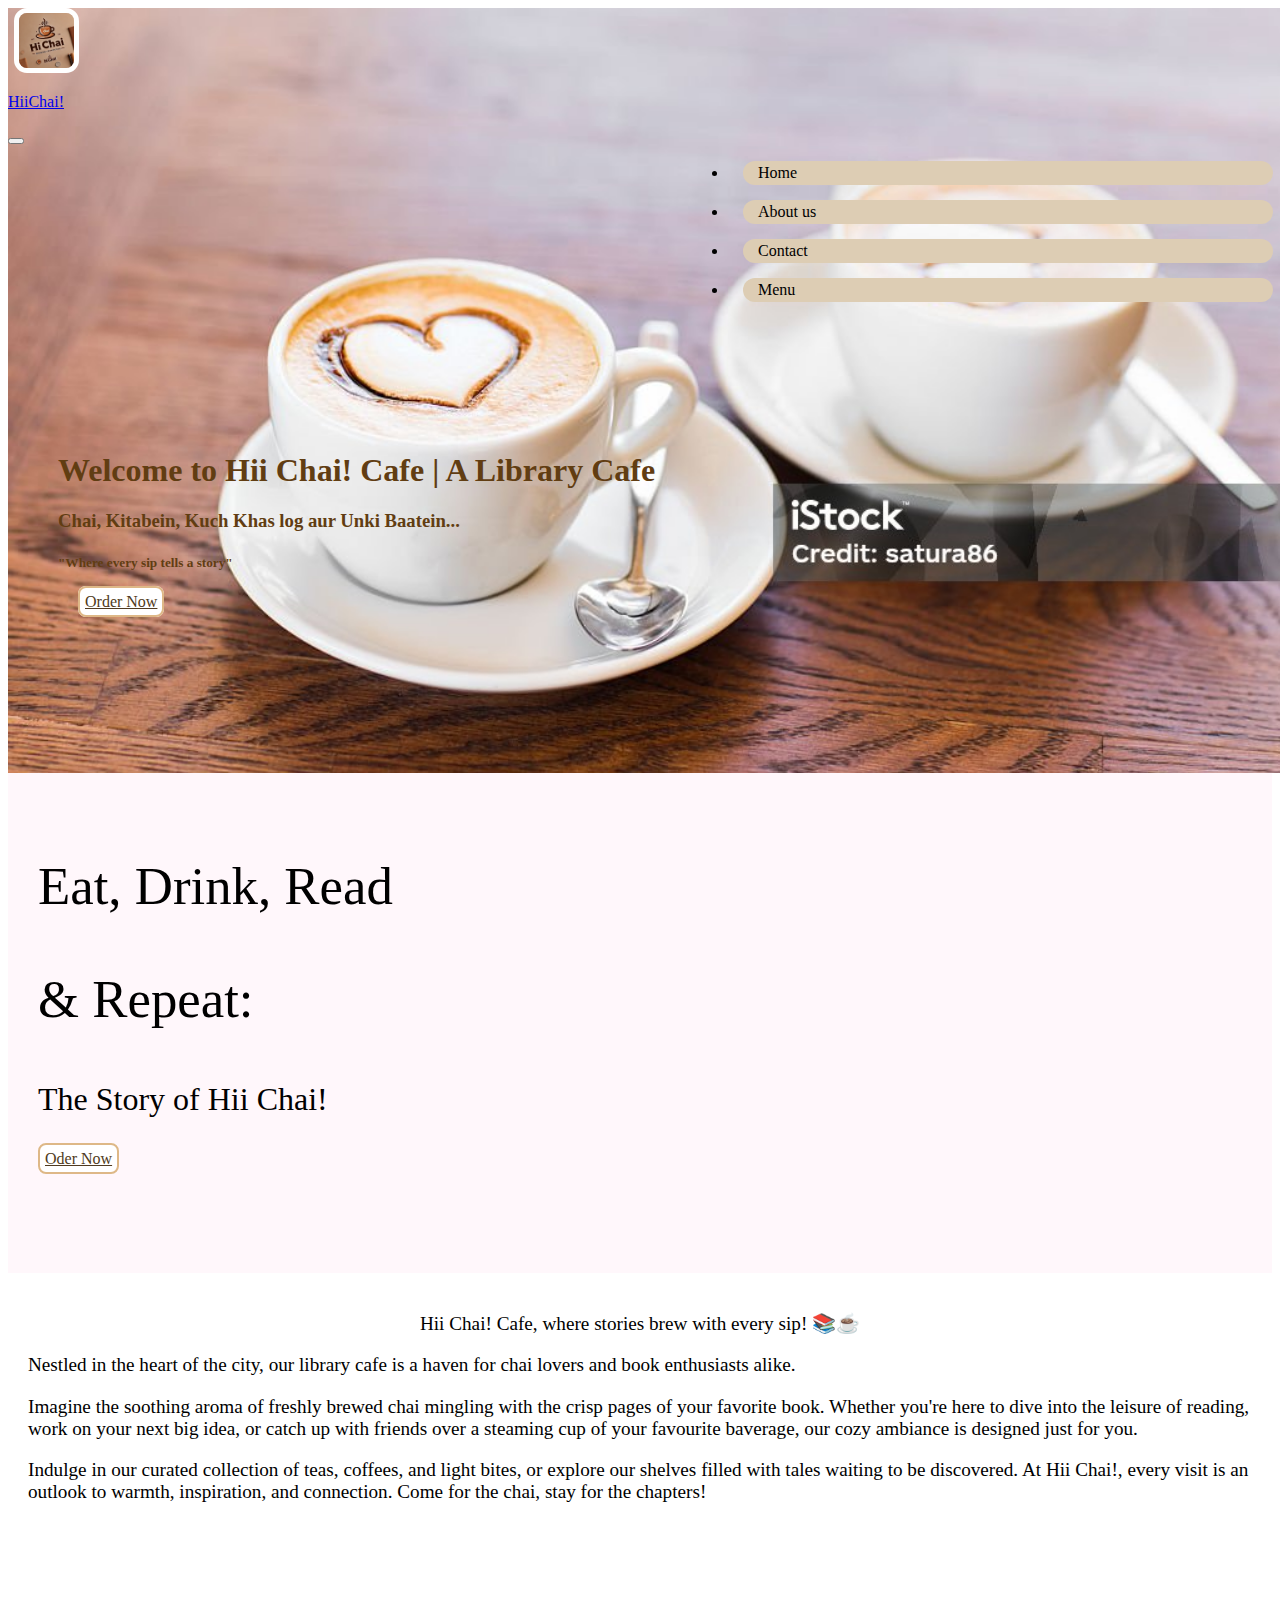
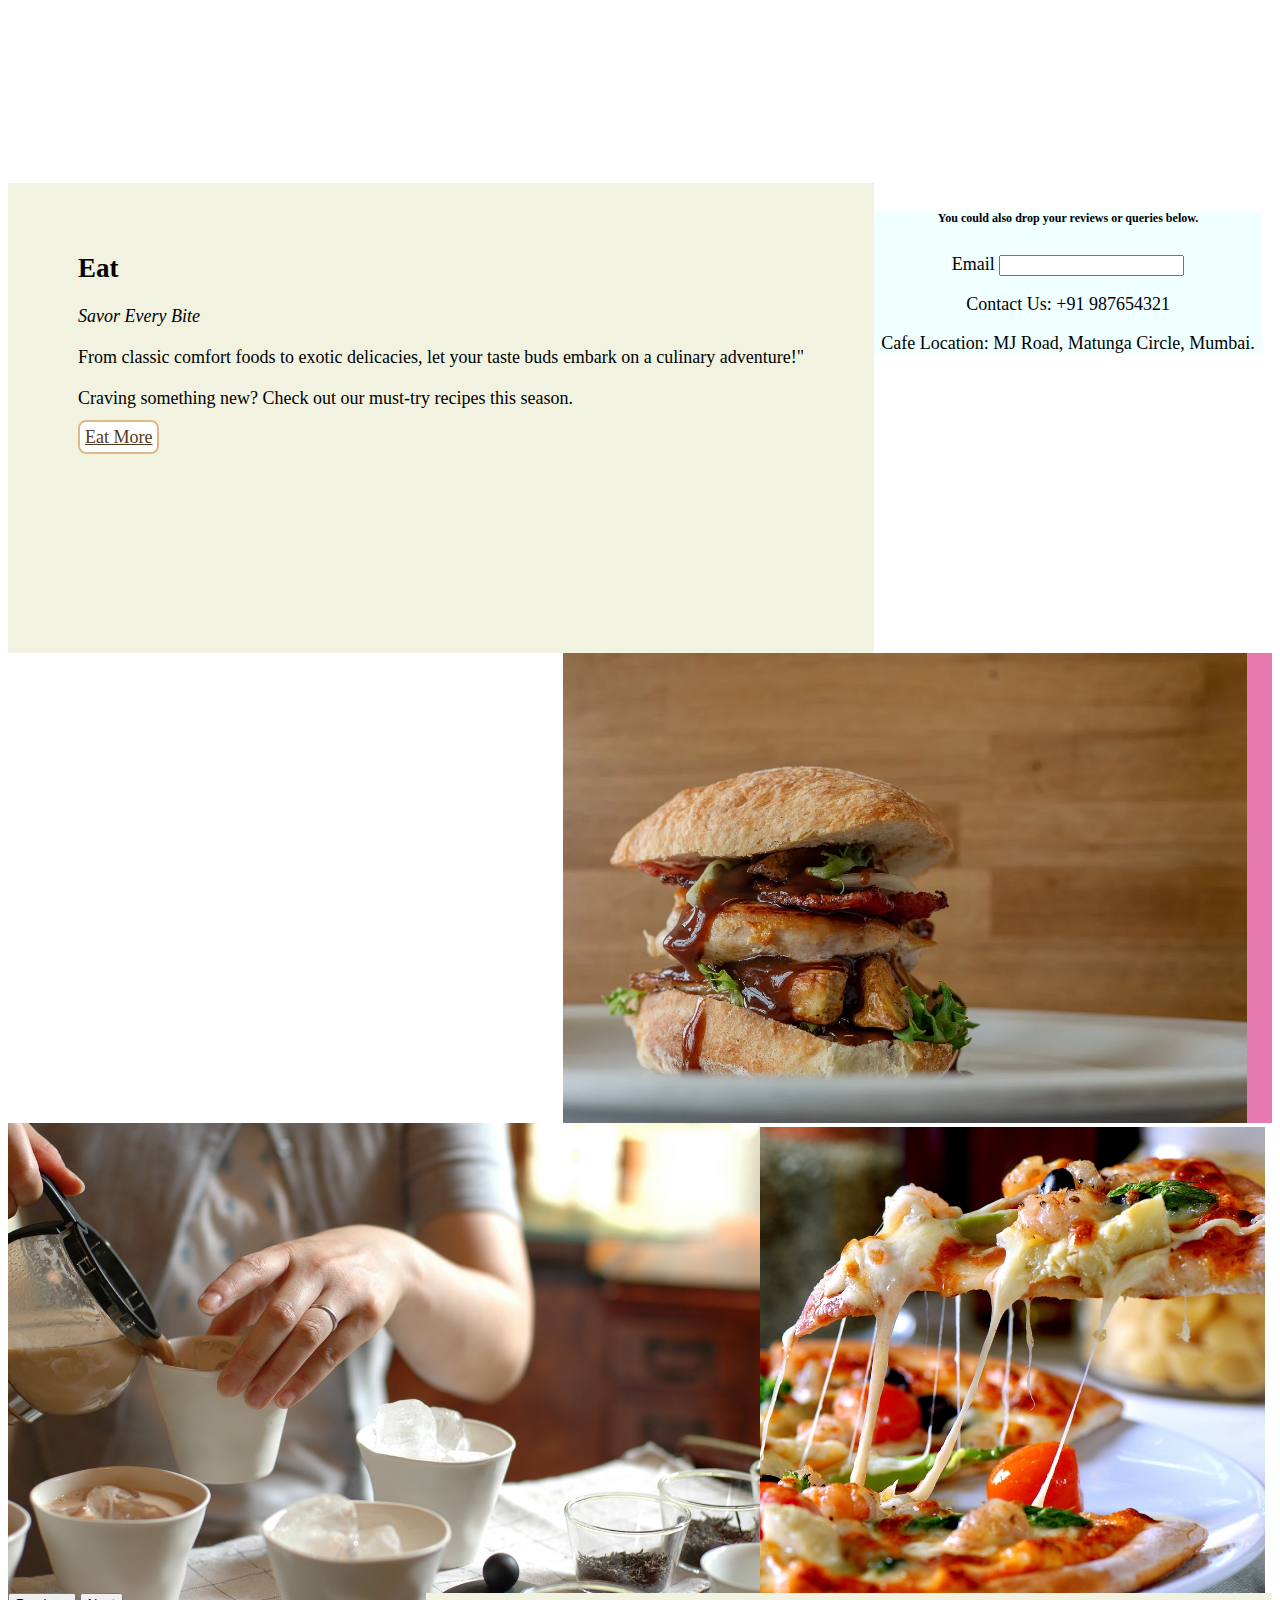
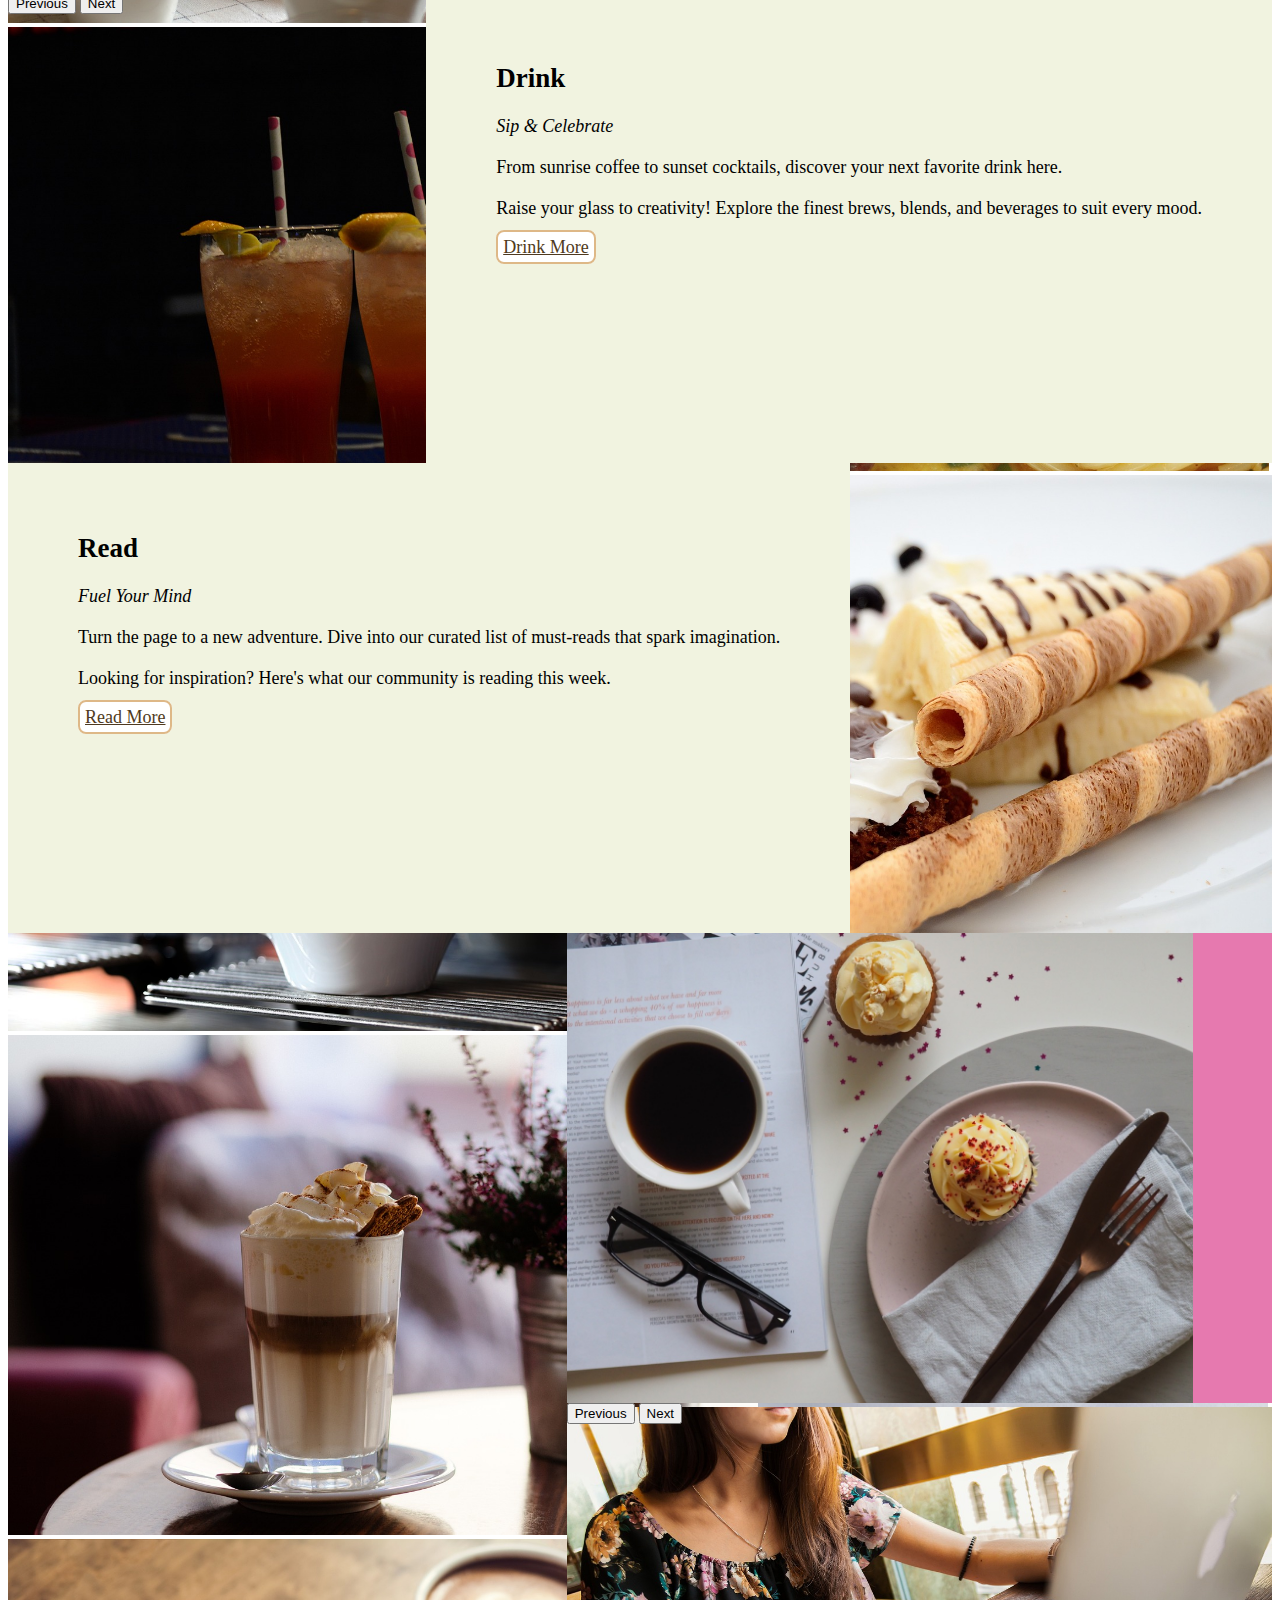
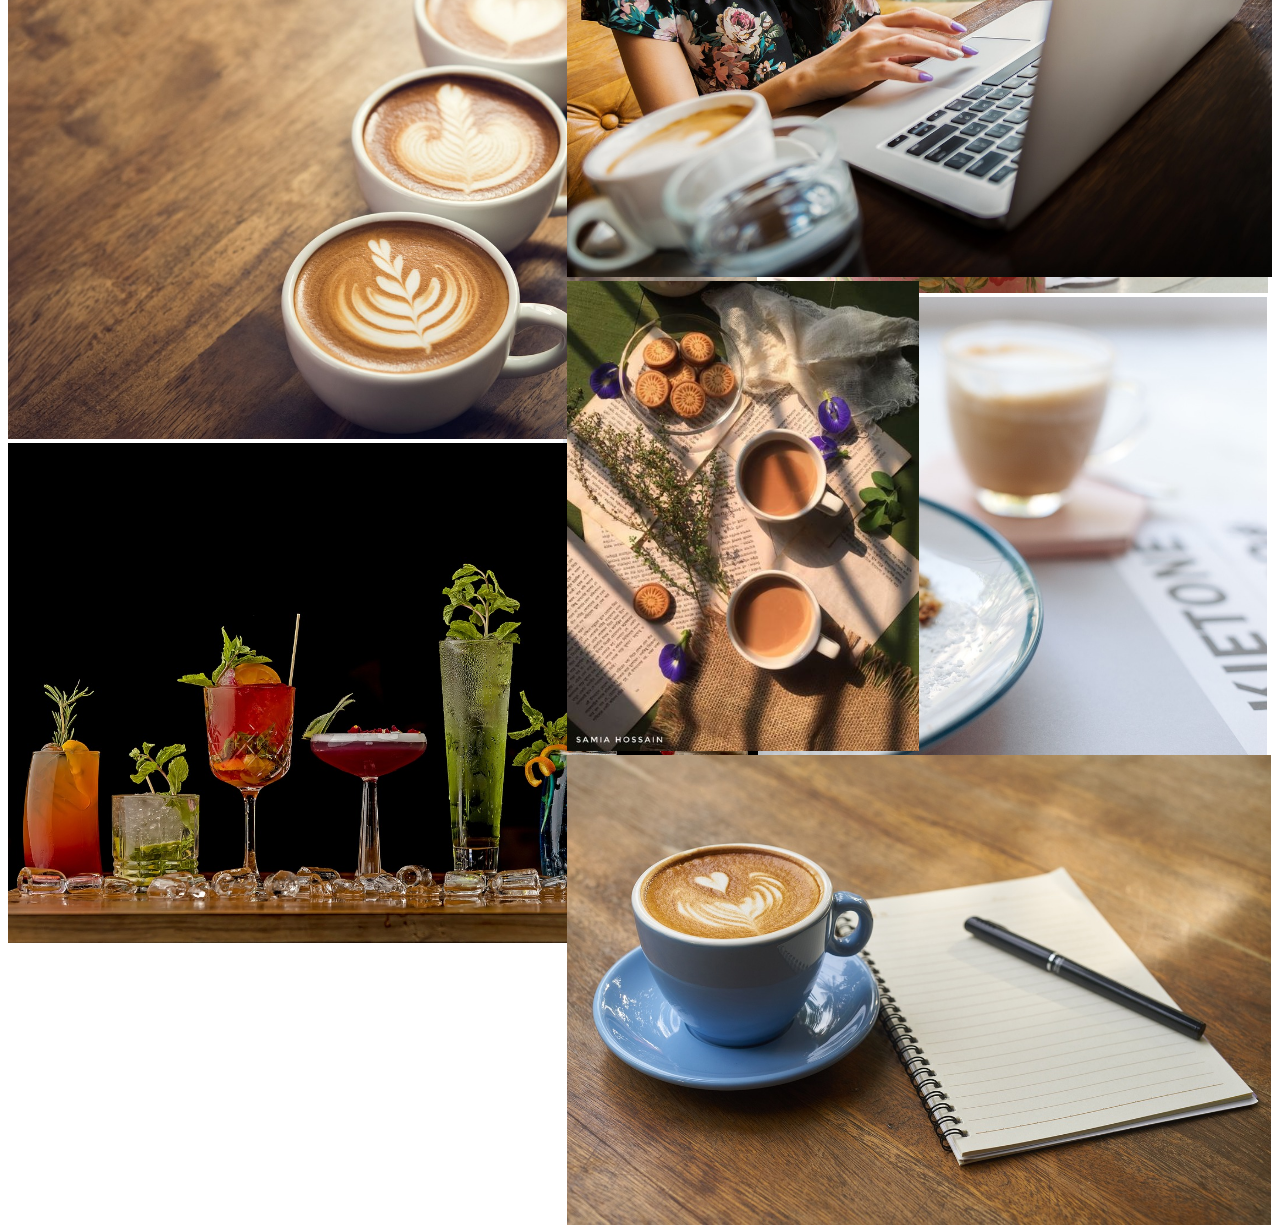
<file: index.html>
<!DOCTYPE html>
<html lang="en">
  <head>
    <meta charset="utf-8" />
    <meta name="viewport" content="width=device-width, initial-scale=1" />
    <title>HiiChai | A Library Cafe</title>
    <link rel="stylesheet" href="stylepracbs.css" />
    <link
      href="https://cdn.jsdelivr.net/npm/bootstrap@5.2.3/dist/css/bootstrap.min.css"
      rel="stylesheet"
      integrity="sha384-rbsA2VBKQhggwzxH7pPCaAqO46MgnOM80zW1RWuH61DGLwZJEdK2Kadq2F9CUG65"
      crossorigin="anonymous"
    />
  </head>
  <body>
    <section class="s1">
      <div id="n1">
      <nav class="navbar navbar-expand-lg navbar-dark">
        <div class="container-fluid">
          <div id="logo">
            <img id="mainlogo" src="mainlogo.webp" alt="Hi Chai!.com" />
            <p><a class="navbar-brand" href="#">HiiChai!</a></p>
          </div>
        
          <button
            class="navbar-toggler"
            type="button"
            data-bs-toggle="collapse"
            data-bs-target="#navbarNav"
            aria-controls="navbarNav"
            aria-expanded="false"
            aria-label="Toggle navigation"
          >
            <span class="navbar-toggler-icon"></span>
          </button>
          <div class="collapse navbar-collapse" id="navbarNav">
            <ul class="navbar-nav">
              <li class="nav-item-lg">
                <a class="nav-link active" aria-current="page" href="http://127.0.0.1:5500/index.html">Home</a>
              </li>
              <li class="nav-item-lg">
                <a class="nav-link active" href="about.html">About us</a>
              </li>
              <li class="nav-item-lg">
                <a class="nav-link active" href="contact.html">Contact</a>
              </li>
              <li class="nav-item-lg">
                <a class="nav-link active" href="menu.jpg">Menu</a>
              </li>
            </ul>
          </div>
        </div>
      </nav>
      <div class="welcome">
      <h1 class="h_primary">Welcome to Hii Chai! Cafe | A Library Cafe</h1>
      <h3>Chai, Kitabein, Kuch Khas log aur Unki Baatein...</h3>
      <h5>"Where every sip tells a story"</h5>
      <a style="margin: 20px;" href="https://www.zomato.com" target="_blank" class="b1">Order Now</a>
      </div>
    </section>

    <section class="s2">
      <div class="row">
        <div id="r1" class="col-6">
          <!-- <img id="r1" src="leaves-7396970_640.jpg" alt="" /> -->
          <div class="text1">
            <p style="font-size: 3.3rem">Eat, Drink, Read</p>
            <p style="font-size: 3.3rem">& Repeat:</p>
            <p style="font-size: 2rem">The Story of Hii Chai!</p>
            <a class="b1" href="menu.jpg">Oder Now</a>
          
          </div>
        </div>
        <div id="r2" class="col-6">
          <p style="text-align: center">
            Hii Chai! Cafe, where stories brew with every sip! 📚☕
          </p>
          <p>
            Nestled in the heart of the city, our library cafe is a haven for
            chai lovers and book enthusiasts alike.
          </p>
          <p>
            Imagine the soothing aroma of freshly brewed chai mingling with the
            crisp pages of your favorite book. Whether you're here to dive into
            the leisure of reading, work on your next big idea, or catch up with
            friends over a steaming cup of your favourite baverage, our cozy
            ambiance is designed just for you.
          </p>
          <p>
            Indulge in our curated collection of teas, coffees, and light bites,
            or explore our shelves filled with tales waiting to be discovered.
            At Hii Chai!, every visit is an outlook to warmth, inspiration, and
            connection. Come for the chai, stay for the chapters!
          </p>
        </div>
      </div>
    </section>

      <section class="s3">
        <div class="row1">
          <div id="r3" class="col-6">
            <div class="eat">
            <h2>Eat</h2>
            <em>Savor Every Bite</em>
            <p>From classic comfort foods to exotic delicacies, let your taste buds embark on a culinary adventure!"</p>
            <p>Craving something new? Check out our must-try recipes this season.</p>
            <a class="b1" href="menu.jpg">Eat More</a>
          </div>
          </div>
          <div id="r4" class="col-6">
            <div id="carouselExampleControls" class="carousel slide" data-bs-ride="carousel">
              <div style="transition: 1ms" class="carousel-inner">
                
                  <div class="carousel-item active" data-bs-interval="2000"> <!-- 1 second -->
                  <img style="height: 470px;" src="burgur.png" class="d-block w-100" alt="...">
                </div>
                
                  <div class="carousel-item active" data-bs-interval="2000"> <!-- 1 second -->
                  <img style="height: 470px;" src="pizza.png" class="d-block w-100" alt="...">
                </div>
                <!-- <div class="carousel-item">
                  <img style="height: 470px;" src="panipuri.png" class="d-block w-100" alt="...">
                </div> -->
                <!-- <div class="carousel-item">
                  <img style="height: 470px;" src="bhaji.png" class="d-block w-100" alt="...">
                </div> -->
                <!-- <div class="carousel-item">
                  <img style="height: 470px;" src="samosaaa.png" class="d-block w-100" alt="...">
                </div> -->
                <!-- <div class="carousel-item">
                  <img style="height: 470px;" src="img2.jpg" class="d-block w-100" alt="...">
                </div> -->
                
                  <div class="carousel-item active" data-bs-interval="2000"> <!-- 1 second -->
                  <img style="height: 470px;" src="noodles.png" class="d-block w-100" alt="...">
                </div>
                
                  <div class="carousel-item active" data-bs-interval="2000"> <!-- 1 second -->
                  <img style="height: 470px;" src="cake1.png" class="d-block w-100" alt="...">
                </div>
                
                  <div class="carousel-item active" data-bs-interval="2000"> <!-- 1 second -->
                  <img style="height: 470px;" src="red.png" class="d-block w-100" alt="...">
                </div>
                
                  <div class="carousel-item active" data-bs-interval="2000"> <!-- 1 second -->
                  <img style="height: 470px;" src="cupcake.png" class="d-block w-100" alt="...">
                </div>
                <div class="carousel-item active" data-bs-interval="2000"> <!-- 1 second -->
                  <img style="height: 470px;" src="cakentea.png" class="d-block w-100" alt="...">
                </div>
              </div>
              <button class="carousel-control-prev" type="button" data-bs-target="#carouselExampleControls" data-bs-slide="prev">
                <span class="carousel-control-prev-icon" aria-hidden="true"></span>
                <span class="visually-hidden">Previous</span>
              </button>
              <button class="carousel-control-next" type="button" data-bs-target="#carouselExampleControls" data-bs-slide="next">
                <span class="carousel-control-next-icon" aria-hidden="true"></span>
                <span class="visually-hidden">Next</span>
              </button>
            </div>
          </div>
      </div>
      </section>

      <section class="s4">
        <div class="row2">
          <div id="r5" class="col-6">
            <div id="myCarousel" class="carousel slide" data-bs-ride="carousel">
              <div class="carousel-inner">
                <div class="carousel-item active" data-bs-interval="3000"> <!-- 1 second -->
                  <img style="height: 500px;" src="milkt.png" class="d-block w-100" alt="...">
                </div>
                <div class="carousel-item" data-bs-interval="3000">
                  <img  style="height: 500px;" src="mocktail.png" class="d-block w-100" alt="...">
                </div>
                <div class="carousel-item" data-bs-interval="3000">
                  <img  style="height: 500px;" src="cof.png" class="d-block w-100" alt="...">
                </div>
                <div class="carousel-item" data-bs-interval="3000">
                  <img  style="height: 500px;" src="coldcoffee.png" class="d-block w-100" alt="...">
                </div>
                <div class="carousel-item" data-bs-interval="3000">
                  <img  style="height: 500px;" src="teacup.png" class="d-block w-100" alt="...">
                </div>
                <div class="carousel-item" data-bs-interval="3000">
                  <img  style="height: 500px;" src="cock.png" class="d-block w-100" alt="...">
                </div>
              </div>
              <button class="carousel-control-prev" type="button" data-bs-target="#myCarousel" data-bs-slide="prev">
                <span class="carousel-control-prev-icon" aria-hidden="true"></span>
                <span class="visually-hidden">Previous</span>
              </button>
              <button class="carousel-control-next" type="button" data-bs-target="#myCarousel" data-bs-slide="next">
                <span class="carousel-control-next-icon" aria-hidden="true"></span>
                <span class="visually-hidden">Next</span>
              </button>
            </div>
          </div>
          <div id="r6" class="col-6">
            <div class="eat">
            <h2>Drink</h2>
            <em>Sip & Celebrate</em>
            <p>From sunrise coffee to sunset cocktails, discover your next favorite drink here.</p>
            <p>Raise your glass to creativity! Explore the finest brews, blends, and beverages to suit every mood.</p>
            <a class="b1" href="menu.jpg">Drink More</a>
          </div>
          </div>
      </div>
      </section>

      <section class="s5">
        <div class="row3">
          <div id="r7" class="col-6">
            <div class="eat">
            <h2>Read</h2>
            <em>Fuel Your Mind</em>
            <p>Turn the page to a new adventure. Dive into our curated list of must-reads that spark imagination.</p>
              <p>Looking for inspiration? Here's what our community is reading this week.</p>
              <a class="b1" href="menu.jpg">Read More</a>
            </div>
          </div>
          <div id="r8" class="col-6">
            <div id="myCarousel" class="carousel slide" data-bs-ride="carousel">
              <div class="carousel-inner">
                <div class="carousel-item active" data-bs-interval="2000"> <!-- 1 second -->
                  <img  style="height: 470px;" src="read.png" class="d-block w-100" alt="...">
                </div>
                <div class="carousel-item" data-bs-interval="2000">
                  <img  style="height: 470px;" src="work.png" class="d-block w-100" alt="...">
                </div>
                <div class="carousel-item" data-bs-interval="2000">
                  <img  style="height: 470px;" src="readchai.jpg" class="d-block w-100" alt="...">
                </div>
                <div class="carousel-item" data-bs-interval="2000">
                  <img  style="height: 470px;" src="write1.png" class="d-block w-100" alt="...">
                </div>
              </div>
              <button class="carousel-control-prev" type="button" data-bs-target="#myCarousel" data-bs-slide="prev">
                <span class="carousel-control-prev-icon" aria-hidden="true"></span>
                <span class="visually-hidden">Previous</span>
              </button>
              <button class="carousel-control-next" type="button" data-bs-target="#myCarousel" data-bs-slide="next">
                <span class="carousel-control-next-icon" aria-hidden="true"></span>
                <span class="visually-hidden">Next</span>
              </button>
            </div>      
      </div>
      </section>
      <footer>
         <div style="background-color: azure;" class="extra">
        <h6>You could also drop your reviews or queries below.</h6>
      <label for="email">Email</label>
      <input type="email" name="myemail" id="email" />
      <p>Contact Us: +91 987654321</p>
      <p>Cafe Location: MJ Road, Matunga Circle, Mumbai.</p>
      </footer>

    <script
      src="https://cdn.jsdelivr.net/npm/bootstrap@5.3.3/dist/js/bootstrap.bundle.min.js"
      integrity="sha384-YvpcrYf0tY3lHB60NNkmXc5s9fDVZLESaAA55NDzOxhy9GkcIdslK1eN7N6jIeHz"
      crossorigin="anonymous"
    ></script>
  </body>
</html>
</file>
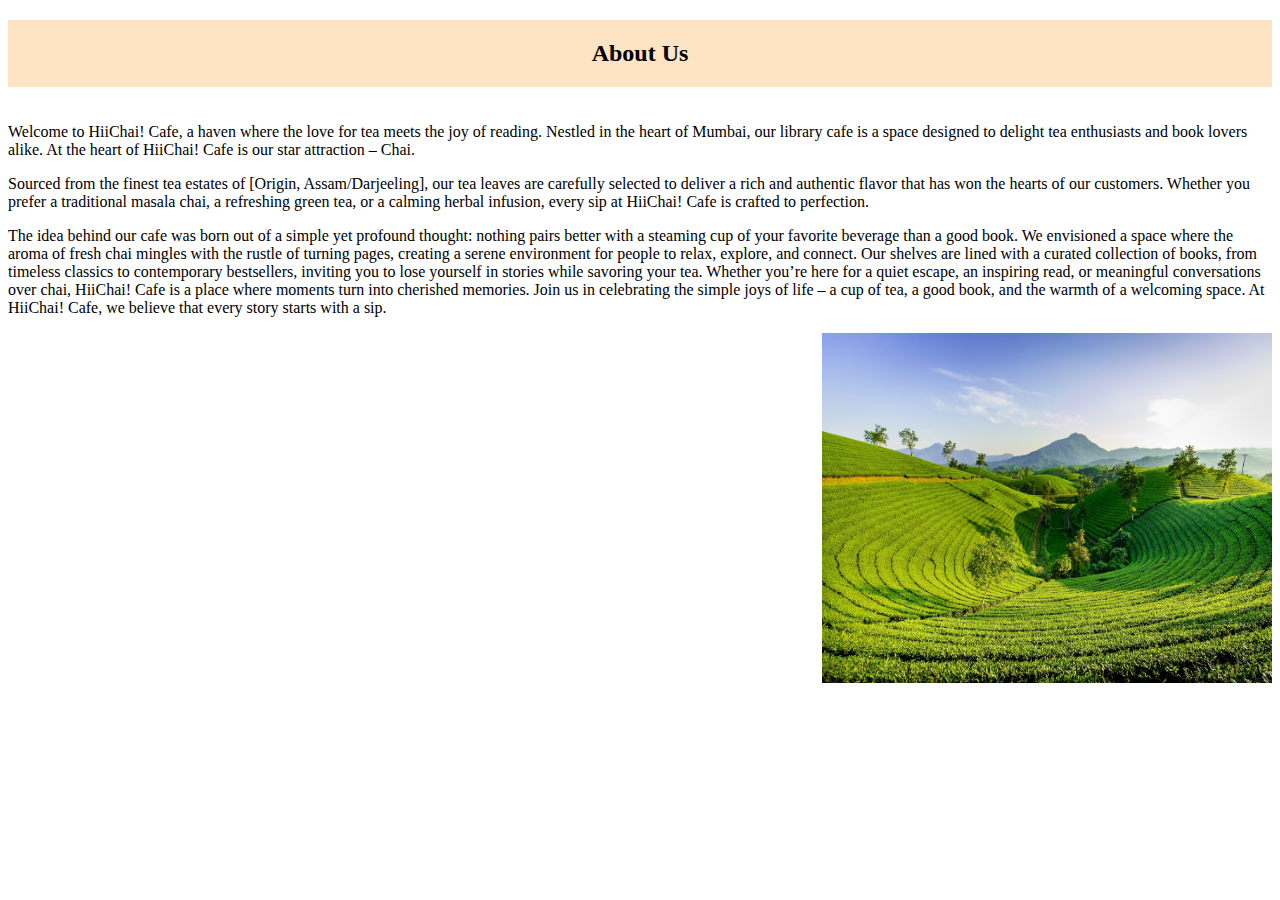
<file: about.html>
<!DOCTYPE html>
<html lang="en">
  <head>
    <meta charset="UTF-8" />
    <meta name="viewport" content="width=device-width, initial-scale=1.0" />
    <title>HiiChai | About Us</title>
    <link rel="stylesheet" href="stylepracbs.css" />
    <link
      href="https://cdn.jsdelivr.net/npm/bootstrap@5.2.3/dist/css/bootstrap.min.css"
      rel="stylesheet"
      integrity="sha384-rbsA2VBKQhggwzxH7pPCaAqO46MgnOM80zW1RWuH61DGLwZJEdK2Kadq2F9CUG65"
      crossorigin="anonymous"
    />
  </head>
  <body>
    <h2 style="text-align: center; background-color: bisque; padding: 20px">
      About Us
    </h2>
    <section class="s2">
      <div class="row">
        <div id="abt1" class="col-7 ">
          <p>
            Welcome to HiiChai! Cafe, a haven where the love for tea meets the joy
            of reading. Nestled in the heart of Mumbai, our
            library cafe is a space designed to delight tea enthusiasts and book
            lovers alike. At the heart of HiiChai! Cafe is our star attraction –
            Chai. </p> 
            <p> Sourced from the finest tea estates of [Origin, 
            Assam/Darjeeling], our tea leaves are carefully selected to deliver a rich
            and authentic flavor that has won the hearts of our customers. Whether you
            prefer a traditional masala chai, a refreshing green tea, or a calming
            herbal infusion, every sip at HiiChai! Cafe is crafted to perfection. </p>
            <p>The idea behind our cafe was born out of a simple yet profound thought:
              nothing pairs better with a steaming cup of your favorite beverage than a
              good book. We envisioned a space where the aroma of fresh chai mingles
              with the rustle of turning pages, creating a serene environment for people
              to relax, explore, and connect. Our shelves are lined with a curated
              collection of books, from timeless classics to contemporary bestsellers,
              inviting you to lose yourself in stories while savoring your tea. Whether
              you’re here for a quiet escape, an inspiring read, or meaningful
              conversations over chai, HiiChai! Cafe is a place where moments turn into
              cherished memories. Join us in celebrating the simple joys of life – a cup
              of tea, a good book, and the warmth of a welcoming space. At HiiChai!
              Cafe, we believe that every story starts with a sip.</p>
        
        </div>
          
        <div id="abt2" class="col-5 ">
          <div><img src="darjeeling.png" ></div>
        
      </div>
    </section>
  </body>
</html>
</file>
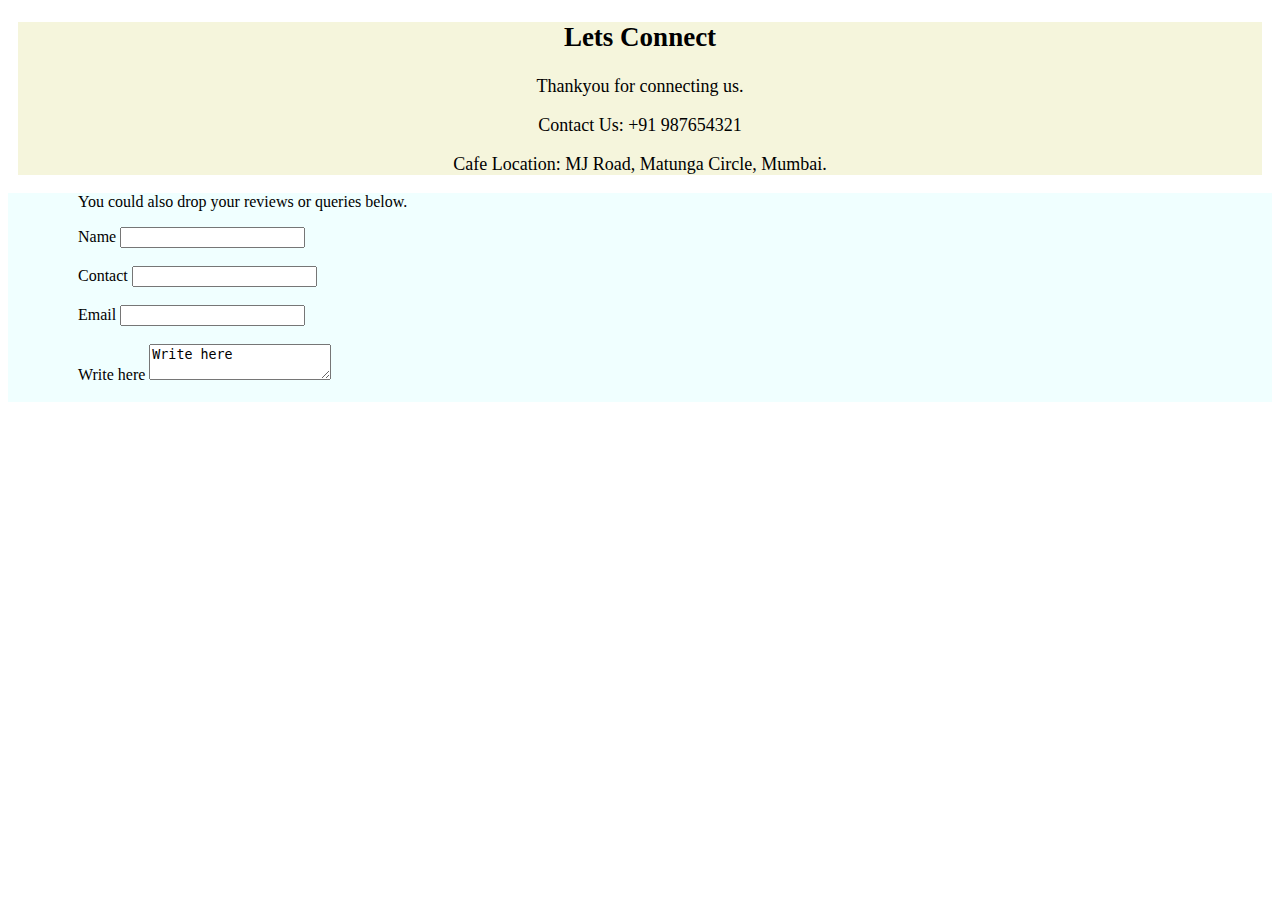
<file: contact.html>
<!DOCTYPE html>
<html lang="en">
  <head>
    <meta charset="UTF-8" />
    <meta name="viewport" content="width=device-width, initial-scale=1.0" />
    <title>HiiChai | Contact Us</title>
    <link rel="stylesheet" href="stylepracbs.css" />
    <link
      href="https://cdn.jsdelivr.net/npm/bootstrap@5.2.3/dist/css/bootstrap.min.css"
      rel="stylesheet"
      integrity="sha384-rbsA2VBKQhggwzxH7pPCaAqO46MgnOM80zW1RWuH61DGLwZJEdK2Kadq2F9CUG65"
      crossorigin="anonymous"
    />
  </head>
  <body>
    <div class="extra">
      <h2>Lets Connect</h2>

      <p>Thankyou for connecting us.</p>
      <p>Contact Us: +91 987654321</p>
      <p>Cafe Location: MJ Road, Matunga Circle, Mumbai.</p>
    </div>
    <div style="padding-left: 70px; background-color: azure">
      <p>You could also drop your reviews or queries below.</p>
      <label for="name">Name</label>
      <input type="text" name="myname" id="name" /><br /><br />
      <label for="num">Contact</label>
      <input type="Number" name="mynum" id="num" /><br /><br />
      <label for="email">Email</label>
      <input type="email" name="myemail" id="email" /><br /><br />
      <label for="write">Write here</label>
      <textarea name="mywrite" id="write">Write here</textarea><br /><br />
    </div>
  </body>
</html>
</file>
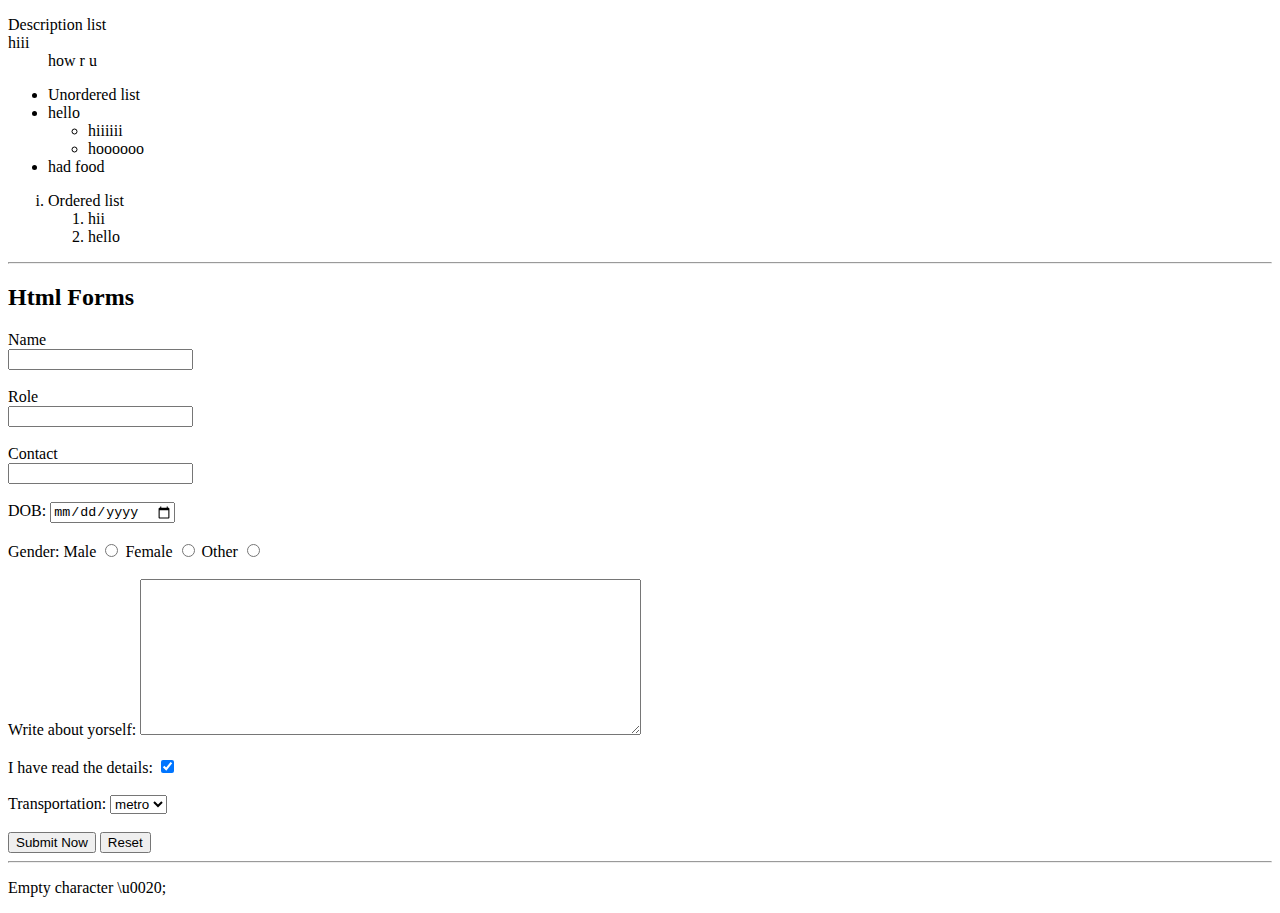
<file: prac.html>
<!DOCTYPE html>
<html lang="en">
  <head>
    <meta charset="UTF-8" />
    <meta name="viewport" content="width=device-width, initial-scale=1.0" />
    <title>Document</title>
  </head>
  <body>
    <dl>
      <dt>Description list</dt>
      <dt>hiii</dt>
      <dd>how r u</dd>
    </dl>

    <ul type="disc">
      <li>Unordered list</li>
      <li>hello</li>
      <ul>
        <li>hiiiiii</li>
        <li>hoooooo</li>
      </ul>
      <li>had food</li>
    </ul>
    <ol type="i">
      <li>Ordered list</li>
      <ol>
        <li>hii</li>
        <li>hello</li>
      </ol>
    </ol>
    <hr />
    <h2>Html Forms</h2>
    <form action="backend.php">
      <input type="hidden" name="tulu05" value="1234" />
      <label for="name">Name</label>
      <div>
        <input type="text" name="myname" id="name" />
      </div>
      <br />
      <label for="role">Role</label>
      <div>
        <input type="text" name="myrole" id="role" />
      </div>
      <br />
      <label for="contact">Contact</label>
      <div>
        <input type="number" name="mycontact" id="contact" />
      </div>
      <br />
      <div>DOB: <input type="date" name="mydate" /></div>
      <br />
      <div>
        Gender: Male <input type="radio" name="mygender" id="gender" /> Female
        <input type="radio" name="mygender" id="gender" /> Other
        <input type="radio" name="mygender" id="gender" />
      </div>
      <br />
      <div>
        Write about yorself:
        <textarea name="mytext" cols="60" rows="10"></textarea>
      </div>
      <br />
      <div>
        I have read the details:
        <input type="checkbox" name="mydetail" checked />
      </div>
      <br />
      <div>
        <!-- <label for="transportation">Transportation</label> -->
        Transportation:
        <select name="trans">
          <option value="train">train</option>
          <option value="metro" selected>metro</option>
          <option value="car">car</option>
        </select>
      </div>
      <br />
      <div>
        <input type="submit" value="Submit Now" />
        <input type="reset" value="Reset" />
      </div>
    </form>
    <hr />
    
      <p>Empty character \u0020; </p>
  
  </body>
</html>
</file>
<file: stylepracbs.css>
.cb{
    height: 100vh;
    width: 100vw;
    object-fit: cover;
    filter: brightness(0.7);
    position: absolute;
    top: 0;
    left:0;
    z-index: -1;
}
.s1 {
    background-image: url('maintea.png');
    background-size: cover; /* Ensures the image covers the section */
    background-position: center; /* Centers the image */
    height: 85vh; /* Adjust the height as needed */
    width: 100vw;
    /* position: relative; */
}

#logo{
    position: relative;
}
#mainlogo{
    height: 55px;
    width: 55px;
    border: solid white 5px;
    border-radius: 20%;
    margin-left: 6px;
}
.navbar-nav{
    margin-left: 680px;
}
#navbarNav ul li a {
    background-color: rgb(221, 205, 180);
    color: black;
    display: block;
    margin: 15px;
    padding: 3px 15px;
    border-radius: 20px;
    text-decoration: none;
}
#navbarNav ul li a:hover{
    color: bisque;
    background-color: black;
}
.welcome{
    text-align: left;
    margin-top: 150px;
    margin-left: 50px;
    color:rgb(97, 61, 18);
}
.b1{
    color: rgb(79, 58, 32);
    background-color: white;
    padding: 5px;
    border: 2px burlywood solid;
    border-radius: 8px;
}
.b1:hover{
    background-color: rgb(255, 214, 196);
    color: black;
    border: 2px solid burlywood;
    border-radius: 10px;
}
#r1{
    padding-left: 30px;
    padding-top: 30px;
    height: 470px;  
    background-color: rgb(255, 247, 251);
}
#r2{
    height: 470px;
    background-color: rgb(255, 255, 255);
    text-align: justify;
    font-size: 1.2rem;
    padding: 20px;
    text-align: left;
}
#r3{
    float: left;
    height: 470px;  
    /* width: 630px; */
    background-color: rgb(241, 243, 224);
}
#r4{
    float: right;
    height: 470px;  
    background-color: rgb(230, 121, 175);
    /* width: 630px; */
}
.carousel-inner{
    height: 470px;
    object-fit: cover;
}
#r5{
    float: left;
    height: 470px;  
    /* width: 630px; */
    background-color: rgb(230, 121, 175);
}
#r6{
    float: right;
    height: 470px;  
    background-color: rgb(241, 243, 224);
    /* width: 630px; */
}
#r7{
    float: left;
    height: 470px;  
    /* width: 630px; */
    background-color: rgb(241, 243, 224);
}
#r8{
    float: right;
    height: 470px;  
    background-color: rgb(230, 121, 175);
    /* width: 630px; */
}
.eat{
    margin: 70px;
    font-size: large;
}
.eat p{
    margin-top: 20px;
}
#abt1{
    float: left;
}
#abt2{
    float: right;
    
}
#abt2 img{
    height: 350px;
    width:450px;
}
.extra{
    background-color: beige;
    font-size: large;
    text-align: center;
    margin: 10px;
}
.footer{
    background-color: rgb(79, 75, 71);
    color: white;
    padding: 30px;
}
</file>
